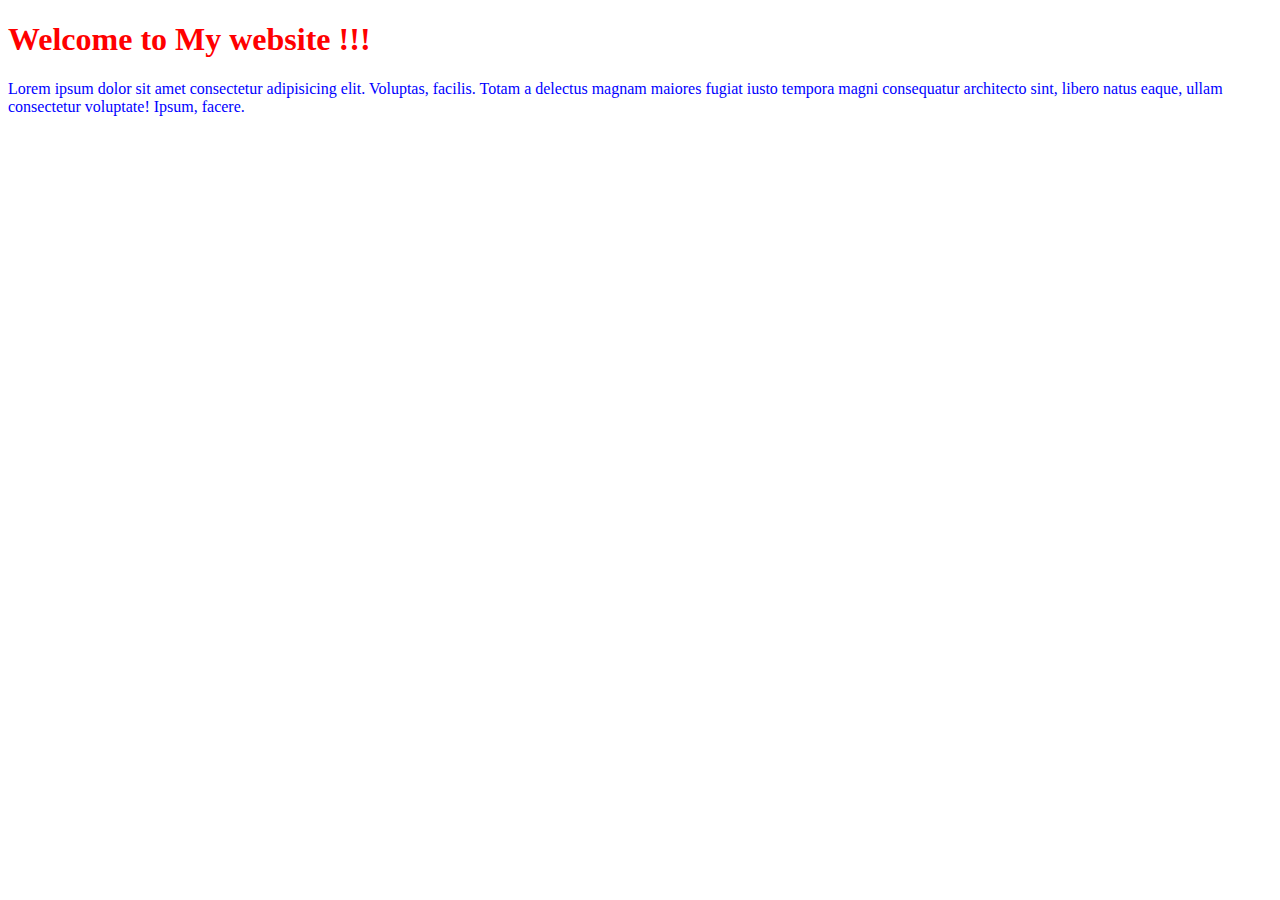
<file: home/home.html>
<!DOCTYPE html>
<html lang="en">
<head>
    <meta charset="UTF-8">
    <meta http-equiv="X-UA-Compatible" content="IE=edge">
    <meta name="viewport" content="width=device-width, initial-scale=1.0">
    <link rel="stylesheet" href="home.style.css">
    <title>Home</title>
</head>
<body>
    <h1>Welcome to My website !!!</h1>
    <p>Lorem ipsum dolor sit amet consectetur adipisicing elit. Voluptas, facilis. Totam a delectus magnam maiores fugiat iusto tempora magni consequatur architecto sint, libero natus eaque, ullam consectetur voluptate! Ipsum, facere.</p>
</body>
</html>
</file>
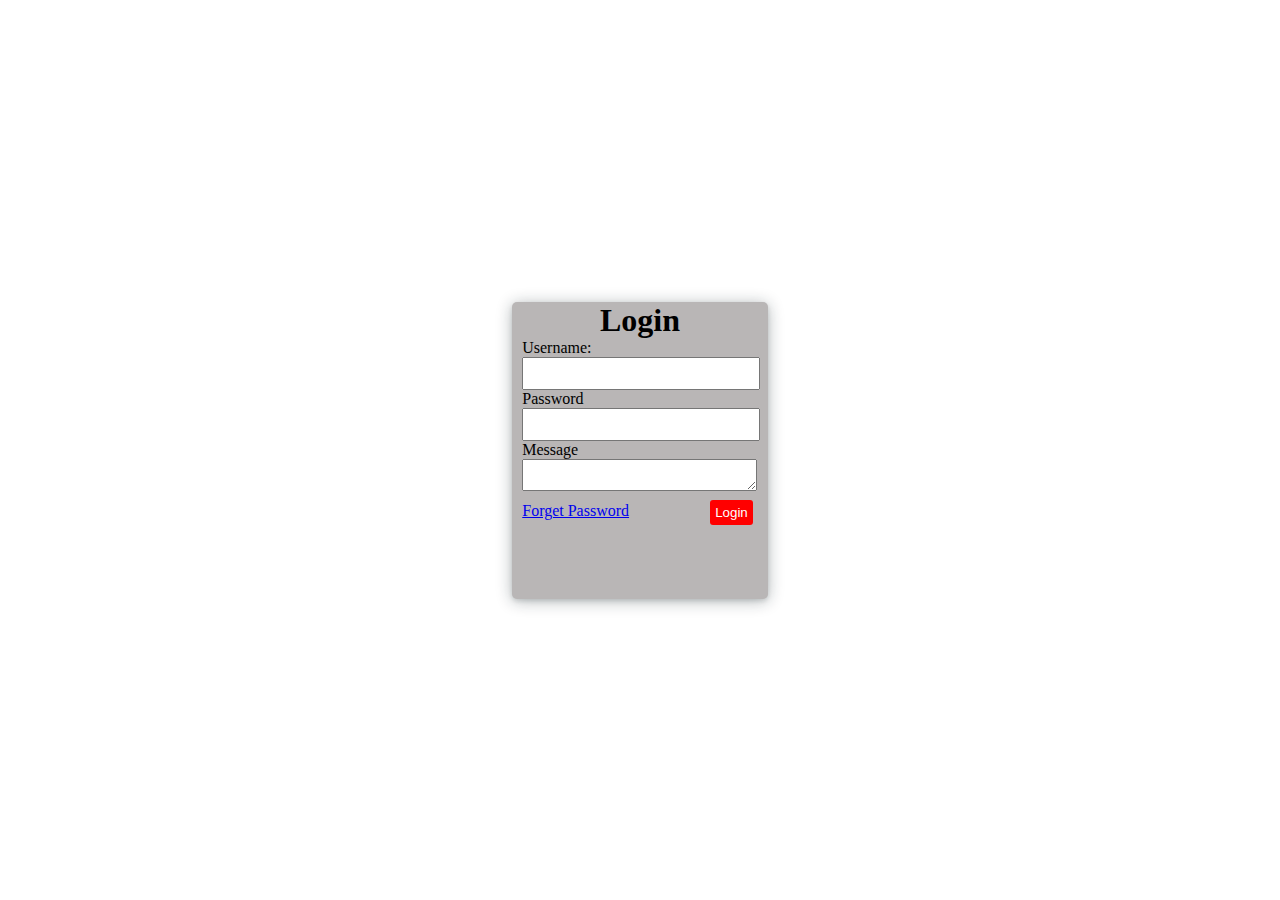
<file: login/login.html>
<!DOCTYPE html>
<html lang="en">
<head>
    <meta charset="UTF-8">
    <meta http-equiv="X-UA-Compatible" content="IE=edge">
    <meta name="viewport" content="width=device-width, initial-scale=1.0">
    <link rel="stylesheet" href="login.style.css">
    <title>Login</title>
</head>
<body>
    <form action="#">
        <h1>Login</h1>
        <label for=""> Username: </label> <br>
        <input type="text" name="username" id=""> <br>

        <label for="">Password</label> <br>
        <input type="password" name="password" id=""> <br>

        <label for="">Message</label> <br>
        <textarea name="message" id="" ></textarea>
        <div class="button">
            <a href="#">Forget Password </a>
            <button>Login</button>
        </div>
    </form>
</body>
</html>
</file>
<file: home/home.style.css>
h1{
    color: rgb(255, 0, 0);
}
p{
    color: blue;
}
</file>
<file: login/login.style.css>
* {
    margin: 0;
    padding: 0;
}
body{
    height: 100vh;
    width: 100%;
    display: flex;
    justify-content: center;
    align-items: center;

}
form{
    height: 33vh;
    width: 20%;
    background-color: #b9b6b6;
    border-radius: 5px;
    box-shadow: rgba(14, 30, 37, 0.12) 0px 2px 4px 0px, rgba(14, 30, 37, 0.32) 0px 2px 16px 0px;
}
h1{
    display: flex;
    justify-content: center;
}
input{
    padding: 7px;
    width: 86%;
    margin-left:4%;
    outline: none;
}
textarea{
    outline: none;
    margin-left:4%;
    width: 91%;
}
label{
    padding-left: 4%;
}
.button{
    display: flex;
    justify-content: space-between;
    padding-left: 4%;
    padding-right: 4%;
}
button{
    padding: 5px;
    border-radius: 3px;
    border: none;
    outline: none;
    margin: 5px;
    background: #ff0000;
    color: white;
}
a{
    padding-top: 7px;
}
</file>
